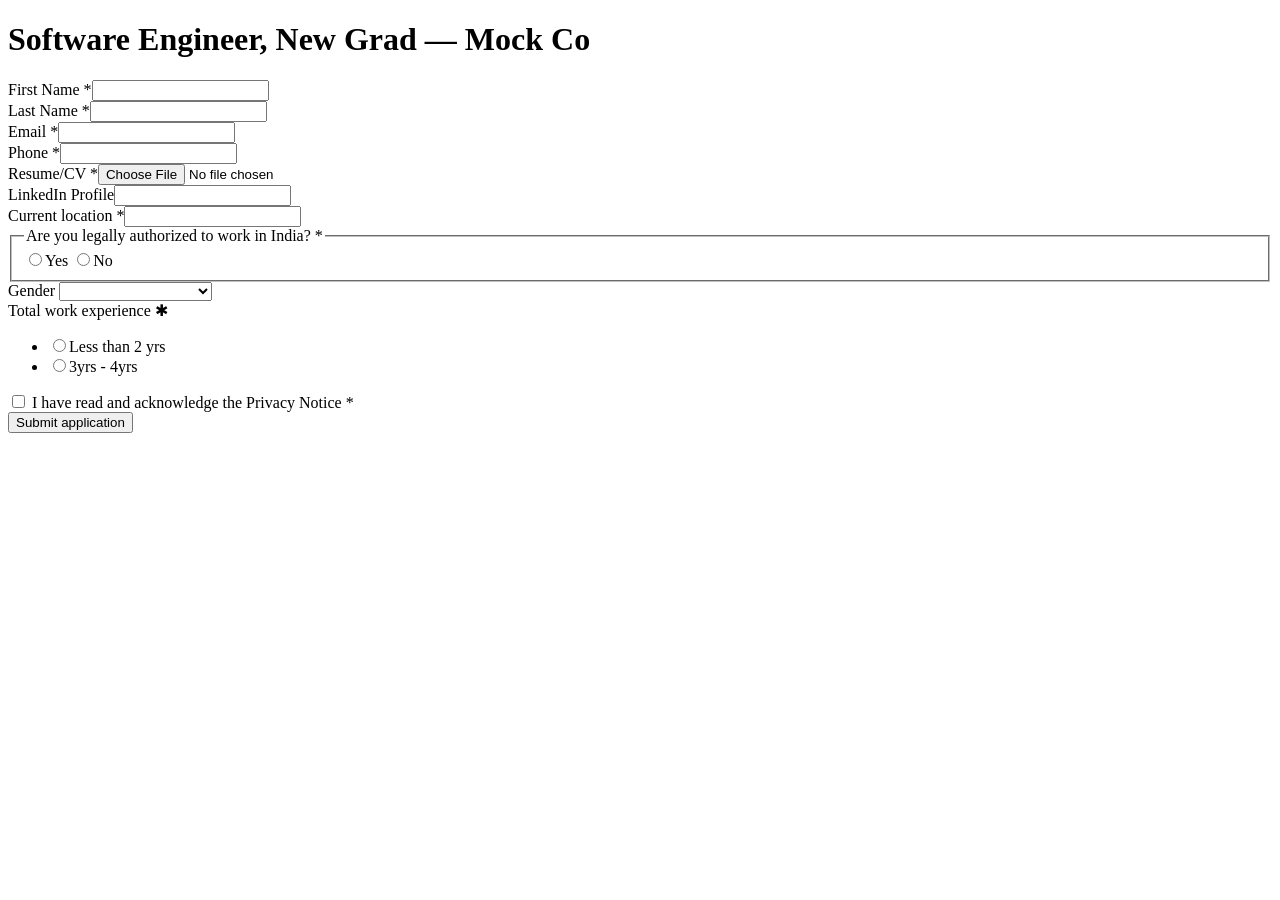
<file: data/test/mock_form.html>
<!doctype html>
<html><body>
<h1>Software Engineer, New Grad — Mock Co</h1>
<form id="f" onsubmit="event.preventDefault(); done()">
  <label for="first_name">First Name *</label><input id="first_name" name="first_name" required><br>
  <label for="last_name">Last Name *</label><input id="last_name" name="last_name" required><br>
  <label for="email">Email *</label><input id="email" type="email" name="email" required><br>
  <label for="phone">Phone *</label><input id="phone" name="phone" required><br>
  <label for="resume">Resume/CV *</label><input id="resume" type="file" name="resume" required><br>
  <label for="li">LinkedIn Profile</label><input id="li" name="li"><br>
  <label for="loc">Current location *</label><input id="loc" name="loc" required><br>
  <fieldset><legend>Are you legally authorized to work in India? *</legend>
    <label><input type="radio" name="auth" value="1" required>Yes</label>
    <label><input type="radio" name="auth" value="0">No</label></fieldset>
  <label for="gender">Gender</label>
  <select id="gender" name="gender"><option></option><option>Male</option><option>Female</option><option>Decline to self-identify</option></select><br>
  <div class="application-question"><div class="application-label">Total work experience ✱</div>
    <ul><li><label><input type="radio" name="exp" value="lt2" required><span>Less than 2 yrs</span></label></li>
        <li><label><input type="radio" name="exp" value="3-4"><span>3yrs - 4yrs</span></label></li></ul></div>
  <label><input type="checkbox" name="privacy" required> I have read and acknowledge the Privacy Notice *</label><br>
  <div id="extra"></div>
  <button type="submit">Submit application</button>
</form>
<script>
  if (location.hash === '#hard') document.getElementById('extra').innerHTML =
    '<label for="why">Why do you want to work at Mock Co? *</label><textarea id="why" name="why" required></textarea>';
  function done() {
    const f = document.getElementById('f');
    window.submitted = Object.fromEntries(new FormData(f).entries());
    document.body.innerHTML = '<h2>Thank you for applying! Your application has been received.</h2><pre id="data"></pre>';
    document.getElementById('data').textContent = JSON.stringify(window.submitted, (k, v) => v instanceof File ? v.name : v);
  }
</script>
</body></html>
</file>
